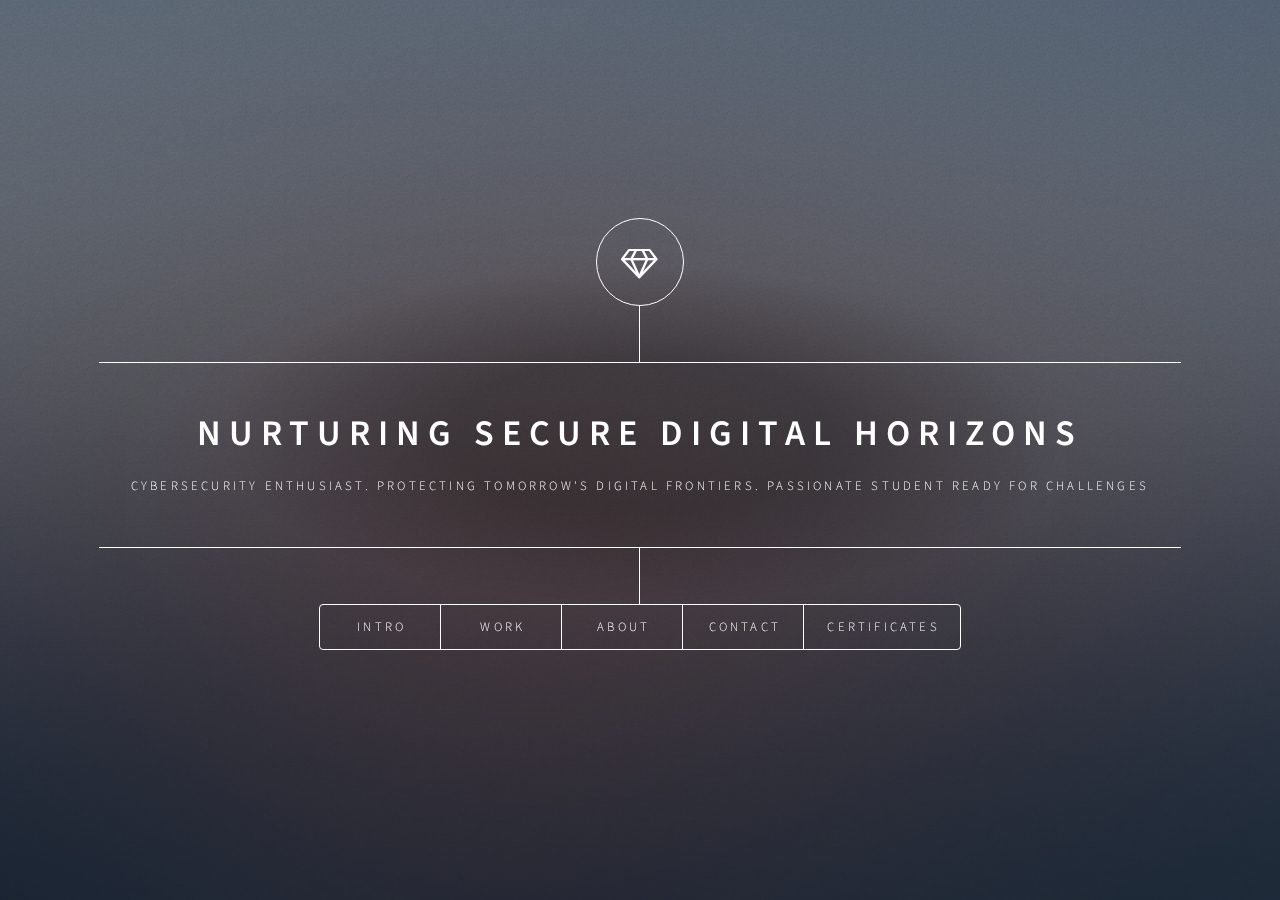
<file: Index.html>
<!DOCTYPE HTML>
<html>
<head>
    <title>Portfolio</title>
    <meta charset="utf-8" />
    <meta name="viewport" content="width=device-width, initial-scale=1, user-scalable=no" />
    <link rel="stylesheet" href="assets/css/main.css" />
    <noscript><link rel="stylesheet" href="assets/css/noscript.css" /></noscript>
    <style>
        /* Additional styles can be added here */
    </style>
</head>
<body class="is-preload">

<!-- Wrapper -->
<div id="wrapper">

    <!-- Header -->
    <header id="header">
        <div class="logo">
            <span class="icon fa-diamond"></span>
        </div>
        <div class="content">
            <div class="inner">
                <h1>Nurturing Secure Digital Horizons</h1>
                <p>Cybersecurity Enthusiast. Protecting Tomorrow's Digital Frontiers. Passionate Student Ready for Challenges</p>
            </div>
        </div>
        <nav>
            <ul>
                <li><a href="#intro">Intro</a></li>
                <li><a href="#work">Work</a></li>
                <li><a href="#about">About</a></li>
                <li><a href="#contact">Contact</a></li>
                <li><a href="#certificates">Certificates</a></li>
            </ul>
        </nav>
    </header>

    <!-- Main -->
    <div id="main">

        <!-- Intro -->
        <article id="intro">
            <h2 class="major">Intro</h2>
            <span class="image main"><img src="images/pic01.jpg" alt="" /></span>
            <p>Welcome to My Portfolio! Hello there! I'm Abubakar Usman, a dedicated Computer Science and Engineering student with a specialization in Cybersecurity, currently honing my skills at SRM University. Technology isn't just my field of study; it's my passion. With a fervor for all things tech, I embark on a journey where innovation meets security. <a href="#work">awesome work</a>.</p>
            <p>Ever since I laid my hands on my first computer, I've been captivated by the endless opportunities technology offers. It's not just about codes and circuits; it's about transforming ideas into reality, shaping the future, and solving real-world problems. My passion drives me to explore the depths of programming, the intricacies of networks, and the challenges of cybersecurity.</p>
        </article>

        <!-- Work -->
        <article id="work">
            <h2 class="major">Work</h2>
            <span class="image main"><img src="images/pic02.jpg" alt="" /></span>
            <p>I am a dedicated Computer Science and Engineering student specializing in Cybersecurity at SRM University, with a profound passion for technology and a keen interest in ensuring digital security. While I may not have professional experience yet, my enthusiasm for the field is boundless. I am actively seeking opportunities to apply my knowledge and skills, aiming to contribute meaningfully to cybersecurity projects. Eager to learn, grow, and innovate, I am open for collaboration and ready to embark on the journey of practical experience in the realm of cybersecurity.</p>
        </article>

        <!-- About -->
        <article id="about">
            <h2 class="major">About</h2>
            <span class="image main"><img src="images/pic03.jpg" alt="" /></span>
            <p>I am a curious mind and a relentless problem solver. My fascination with the intricate world of cybersecurity led me to specialize in this dynamic field. As a student, I am deeply engaged in exploring the ever-evolving landscape of digital security, always seeking to push the boundaries of what's possible.</p>
        </article>

        <!-- Contact -->
        <article id="contact">
            <h2 class="major">Contact</h2>
            <form method="post" action="#">
                <div class="fields">
                    <div class="field half">
                        <label for="name">Name</label>
                        <input type="text" name="name" id="name" />
                    </div>
                    <div class="field half">
                        <label for="email">Email</label>
                        <input type="text" name="email" id="email" />
                    </div>
                    <div class="field">
                        <label for="message">Message</label>
                        <textarea name="message" id="message" rows="4"></textarea>
                    </div>
                </div>
                <ul class="actions">
                    <li><input type="submit" value="Send Message" class="primary" /></li>
                    <li><input type="reset" value="Reset" /></li>
                </ul>
            </form>
            <ul class="icons">
                <li><a href="https://x.com/fckbwn?t=lNzFcRyMXciFDcBb08d1RA&s=09" class="icon fa-twitter"><span class="label">Twitter</span></a></li>
                <li><a href="https://www.facebook.com/profile.php?id=100041119183439" class="icon fa-facebook"><span class="label">Facebook</span></a></li>
                <li><a href="https://instagram.com/_bakeery?igshid=OGY3MTU3OGY1Mw==" class="icon fa-instagram"><span class="label">Instagram</span></a></li>
                <li><a href="https://github.com/ethic-bakeery" class="icon fa-github"><span class="label">GitHub</span></a></li>
            </ul>
        </article>

        <!-- Certificates -->
        <article id="certificates" class="certificate">
            <h2 class="major">Certificates</h2>
            <h2 class="major">My Certificates</h2>
            <!-- Certificate: Junior Penetration Tester -->
            <span class="image main"><img src="images/jr-pentester.png" alt="Junior Penetration Tester Certificate" /></span>
            <p>Welcome to my Junior Penetration Tester Certificate! This certification represents my expertise in penetration testing techniques and methodologies. I acquired this certificate from TryHackMe, showcasing my practical skills in identifying and fixing security vulnerabilities in various systems.</p>

            <!-- Certificate: Red Teaming -->
            <span class="image main"><img src="images/red-team.png" alt="Red Teaming Certificate" /></span>
            <p>Presenting my Red Teaming Certificate! This certification signifies my advanced knowledge in offensive security techniques, including ethical hacking, network exploitation, and social engineering. Achieved through rigorous training on TryHackMe, this certification demonstrates my ability to simulate real-world cyber attacks for improving security defenses.</p>

            <!-- Certificate: CompTIA Security+ -->
            <span class="image main"><img src="images/camptia.png" alt="CompTIA Security+ Certificate" /></span>
            <p>Introducing my CompTIA Security+ Certificate! This globally recognized certification validates my knowledge in cybersecurity essentials, network security, and risk management. By earning this certification, I demonstrate my expertise in securing networks, systems, and applications, ensuring a strong foundation in the field of cybersecurity.</p>

            <!-- Certificate: Fundamentals of Web Security -->
            <span class="image main"><img src="images/web.png" alt="Fundamentals of Web Security Certificate" /></span>
            <p>Behold my Fundamentals of Web Security Certificate! This certification showcases my understanding of web application security principles and best practices. Acquired through comprehensive training, it demonstrates my ability to identify and mitigate vulnerabilities in web applications, ensuring a secure online environment for users and businesses.</p>

            <!-- Certificate: Pre Security -->
            <span class="image main"><img src="images/pre-security.png" alt="Pre Security Certificate" /></span>
            <p>My Pre Security Certificate! This certification reflects my foundational knowledge in security fundamentals. It serves as the basis for my advanced certifications and expertise in the cybersecurity domain.</p>

            <!-- Certificate: Introduction to Cyber Security -->
            <span class="image main"><img src="images/intro.png" alt="Introduction to Cyber Security Certificate" /></span>
            <p>Here's my Introduction to Cyber Security Certificate! This certification marks my entry into the fascinating world of cybersecurity. It covers essential concepts and practices, laying the groundwork for my cybersecurity journey.</p>
        </article>
    </div>

    <!-- Footer -->
    <footer id="footer">
        <!-- Footer content -->
    </footer>

</div>

<!-- BG -->
<div id="bg"></div>

<!-- Scripts -->
<script src="assets/js/jquery.min.js"></script>
<script src="assets/js/browser.min.js"></script>
<script src="assets/js/breakpoints.min.js"></script>
<script src="assets/js/util.js"></script>
<script src="assets/js/main.js"></script>

</body>
</html>
</file>
<file: assets/css/noscript.css>
/*
	Dimension by HTML5 UP
	html5up.net | @ajlkn
	Free for personal and commercial use under the CCA 3.0 license (html5up.net/license)
*/

/* BG */

	body.is-preload #bg:before {
		background-color: transparent;
	}

/* Header */

	body.is-preload #header {
		-moz-filter: none;
		-webkit-filter: none;
		-ms-filter: none;
		filter: none;
	}

		body.is-preload #header > * {
			opacity: 1;
		}

		body.is-preload #header .content .inner {
			max-height: none;
			padding: 3rem 2rem;
			opacity: 1;
		}

/* Main */

	#main article {
		opacity: 1;
		margin: 4rem 0 0 0;
	}
</file>
<file: assets/css/main.css>
@import url(font-awesome.min.css);
@import url("https://fonts.googleapis.com/css?family=Source+Sans+Pro:300italic,600italic,300,600");

/*
	Dimension by HTML5 UP
	html5up.net | @ajlkn
	Free for personal and commercial use under the CCA 3.0 license (html5up.net/license)
*/

html, body, div, span, applet, object,
iframe, h1, h2, h3, h4, h5, h6, p, blockquote,
pre, a, abbr, acronym, address, big, cite,
code, del, dfn, em, img, ins, kbd, q, s, samp,
small, strike, strong, sub, sup, tt, var, b,
u, i, center, dl, dt, dd, ol, ul, li, fieldset,
form, label, legend, table, caption, tbody,
tfoot, thead, tr, th, td, article, aside,
canvas, details, embed, figure, figcaption,
footer, header, hgroup, menu, nav, output, ruby,
section, summary, time, mark, audio, video {
	margin: 0;
	padding: 0;
	border: 0;
	font-size: 100%;
	font: inherit;
	vertical-align: baseline;}

article, aside, details, figcaption, figure,
footer, header, hgroup, menu, nav, section {
	display: block;}

body {
	line-height: 1;
}

ol, ul {
	list-style: none;
}

blockquote, q {
	quotes: none;
}

	blockquote:before, blockquote:after, q:before, q:after {
		content: '';
		content: none;
	}

table {
	border-collapse: collapse;
	border-spacing: 0;
}

body {
	-webkit-text-size-adjust: none;
}

mark {
	background-color: transparent;
	color: inherit;
}

input::-moz-focus-inner {
	border: 0;
	padding: 0;
}

input, select, textarea {
	-moz-appearance: none;
	-webkit-appearance: none;
	-ms-appearance: none;
	appearance: none;
}

/* Basic */

	@-ms-viewport {
		width: device-width;
	}

	@media screen and (max-width: 480px) {

		html, body {
			min-width: 320px;
		}

	}

	html {
		box-sizing: border-box;
	}

	*, *:before, *:after {
		box-sizing: inherit;
	}

	body {
		background: #1b1f22;
	}

		body.is-preload *, body.is-preload *:before, body.is-preload *:after {
			-moz-animation: none !important;
			-webkit-animation: none !important;
			-ms-animation: none !important;
			animation: none !important;
			-moz-transition: none !important;
			-webkit-transition: none !important;
			-ms-transition: none !important;
			transition: none !important;
		}

/* Type */

	html {
		font-size: 16pt;
	}

		@media screen and (max-width: 1680px) {

			html {
				font-size: 12pt;
			}

		}

		@media screen and (max-width: 736px) {

			html {
				font-size: 11pt;
			}

		}

		@media screen and (max-width: 360px) {

			html {
				font-size: 10pt;
			}

		}

	body, input, select, textarea {
		color: #ffffff;
		font-family: "Source Sans Pro", sans-serif;
		font-weight: 300;
		font-size: 1rem;
		line-height: 1.65;
	}

	a {
		-moz-transition: color 0.2s ease-in-out, background-color 0.2s ease-in-out, border-bottom-color 0.2s ease-in-out;
		-webkit-transition: color 0.2s ease-in-out, background-color 0.2s ease-in-out, border-bottom-color 0.2s ease-in-out;
		-ms-transition: color 0.2s ease-in-out, background-color 0.2s ease-in-out, border-bottom-color 0.2s ease-in-out;
		transition: color 0.2s ease-in-out, background-color 0.2s ease-in-out, border-bottom-color 0.2s ease-in-out;
		border-bottom: dotted 1px rgba(255, 255, 255, 0.5);
		text-decoration: none;
		color: inherit;
	}

		a:hover {
			border-bottom-color: transparent;
		}

	strong, b {
		color: #ffffff;
		font-weight: 600;
	}

	em, i {
		font-style: italic;
	}

	p {
		margin: 0 0 2rem 0;
	}

	h1, h2, h3, h4, h5, h6 {
		color: #ffffff;
		font-weight: 600;
		line-height: 1.5;
		margin: 0 0 1rem 0;
		text-transform: uppercase;
		letter-spacing: 0.2rem;
	}

		h1 a, h2 a, h3 a, h4 a, h5 a, h6 a {
			color: inherit;
			text-decoration: none;
		}

		h1.major, h2.major, h3.major, h4.major, h5.major, h6.major {
			border-bottom: solid 1px #ffffff;
			width: -moz-max-content;
			width: -webkit-max-content;
			width: -ms-max-content;
			width: max-content;
			padding-bottom: 0.5rem;
			margin: 0 0 2rem 0;
		}

	h1 {
		font-size: 2.25rem;
		line-height: 1.3;
		letter-spacing: 0.5rem;
	}

	h2 {
		font-size: 1.5rem;
		line-height: 1.4;
		letter-spacing: 0.5rem;
	}

	h3 {
		font-size: 1rem;
	}

	h4 {
		font-size: 0.8rem;
	}

	h5 {
		font-size: 0.7rem;
	}

	h6 {
		font-size: 0.6rem;
	}

	@media screen and (max-width: 736px) {

		h1 {
			font-size: 1.75rem;
			line-height: 1.4;
		}

		h2 {
			font-size: 1.25em;
			line-height: 1.5;
		}

	}

	sub {
		font-size: 0.8rem;
		position: relative;
		top: 0.5rem;
	}

	sup {
		font-size: 0.8rem;
		position: relative;
		top: -0.5rem;
	}

	blockquote {
		border-left: solid 4px #ffffff;
		font-style: italic;
		margin: 0 0 2rem 0;
		padding: 0.5rem 0 0.5rem 2rem;
	}

	code {
		background: rgba(255, 255, 255, 0.075);
		border-radius: 4px;
		font-family: "Courier New", monospace;
		font-size: 0.9rem;
		margin: 0 0.25rem;
		padding: 0.25rem 0.65rem;
	}

	pre {
		-webkit-overflow-scrolling: touch;
		font-family: "Courier New", monospace;
		font-size: 0.9rem;
		margin: 0 0 2rem 0;
	}

		pre code {
			display: block;
			line-height: 1.75;
			padding: 1rem 1.5rem;
			overflow-x: auto;
		}

	hr {
		border: 0;
		border-bottom: solid 1px #ffffff;
		margin: 2.75rem 0;
	}

	.align-left {
		text-align: left;
	}

	.align-center {
		text-align: center;
	}

	.align-right {
		text-align: right;
	}

/* Form */

	form {
		margin: 0 0 2rem 0;
	}

		form > :last-child {
			margin-bottom: 0;
		}

		form > .fields {
			display: -moz-flex;
			display: -webkit-flex;
			display: -ms-flex;
			display: flex;
			-moz-flex-wrap: wrap;
			-webkit-flex-wrap: wrap;
			-ms-flex-wrap: wrap;
			flex-wrap: wrap;
			width: calc(100% + 3rem);
			margin: -1.5rem 0 2rem -1.5rem;
		}

			form > .fields > .field {
				-moz-flex-grow: 0;
				-webkit-flex-grow: 0;
				-ms-flex-grow: 0;
				flex-grow: 0;
				-moz-flex-shrink: 0;
				-webkit-flex-shrink: 0;
				-ms-flex-shrink: 0;
				flex-shrink: 0;
				padding: 1.5rem 0 0 1.5rem;
				width: calc(100% - 1.5rem);
			}

				form > .fields > .field.half {
					width: calc(50% - 0.75rem);
				}

				form > .fields > .field.third {
					width: calc(100%/3 - 0.5rem);
				}

				form > .fields > .field.quarter {
					width: calc(25% - 0.375rem);
				}

		@media screen and (max-width: 480px) {

			form > .fields {
				width: calc(100% + 3rem);
				margin: -1.5rem 0 2rem -1.5rem;
			}

				form > .fields > .field {
					padding: 1.5rem 0 0 1.5rem;
					width: calc(100% - 1.5rem);
				}

					form > .fields > .field.half {
						width: calc(100% - 1.5rem);
					}

					form > .fields > .field.third {
						width: calc(100% - 1.5rem);
					}

					form > .fields > .field.quarter {
						width: calc(100% - 1.5rem);
					}

		}

	label {
		color: #ffffff;
		display: block;
		font-size: 0.8rem;
		font-weight: 300;
		letter-spacing: 0.2rem;
		line-height: 1.5;
		margin: 0 0 1rem 0;
		text-transform: uppercase;
	}

	input[type="text"],
	input[type="password"],
	input[type="email"],
	input[type="tel"],
	select,
	textarea {
		-moz-appearance: none;
		-webkit-appearance: none;
		-ms-appearance: none;
		appearance: none;
		-moz-transition: border-color 0.2s ease-in-out, box-shadow 0.2s ease-in-out, background-color 0.2s ease-in-out;
		-webkit-transition: border-color 0.2s ease-in-out, box-shadow 0.2s ease-in-out, background-color 0.2s ease-in-out;
		-ms-transition: border-color 0.2s ease-in-out, box-shadow 0.2s ease-in-out, background-color 0.2s ease-in-out;
		transition: border-color 0.2s ease-in-out, box-shadow 0.2s ease-in-out, background-color 0.2s ease-in-out;
		background-color: transparent;
		border-radius: 4px;
		border: solid 1px #ffffff;
		color: inherit;
		display: block;
		outline: 0;
		padding: 0 1rem;
		text-decoration: none;
		width: 100%;
	}

		input[type="text"]:invalid,
		input[type="password"]:invalid,
		input[type="email"]:invalid,
		input[type="tel"]:invalid,
		select:invalid,
		textarea:invalid {
			box-shadow: none;
		}

		input[type="text"]:focus,
		input[type="password"]:focus,
		input[type="email"]:focus,
		input[type="tel"]:focus,
		select:focus,
		textarea:focus {
			background: rgba(255, 255, 255, 0.075);
			border-color: #ffffff;
			box-shadow: 0 0 0 1px #ffffff;
		}

	select {
		background-image: url("data:image/svg+xml;charset=utf8,%3Csvg xmlns='http://www.w3.org/2000/svg' width='40' height='40' preserveAspectRatio='none' viewBox='0 0 40 40'%3E%3Cpath d='M9.4,12.3l10.4,10.4l10.4-10.4c0.2-0.2,0.5-0.4,0.9-0.4c0.3,0,0.6,0.1,0.9,0.4l3.3,3.3c0.2,0.2,0.4,0.5,0.4,0.9 c0,0.4-0.1,0.6-0.4,0.9L20.7,31.9c-0.2,0.2-0.5,0.4-0.9,0.4c-0.3,0-0.6-0.1-0.9-0.4L4.3,17.3c-0.2-0.2-0.4-0.5-0.4-0.9 c0-0.4,0.1-0.6,0.4-0.9l3.3-3.3c0.2-0.2,0.5-0.4,0.9-0.4S9.1,12.1,9.4,12.3z' fill='%23ffffff' /%3E%3C/svg%3E");
		background-size: 1.25rem;
		background-repeat: no-repeat;
		background-position: calc(100% - 1rem) center;
		height: 2.75rem;
		padding-right: 2.75rem;
		text-overflow: ellipsis;
	}

		select option {
			color: #ffffff;
			background: #1b1f22;
		}

		select:focus::-ms-value {
			background-color: transparent;
		}

		select::-ms-expand {
			display: none;
		}

	input[type="text"],
	input[type="password"],
	input[type="email"],
	select {
		height: 2.75rem;
	}

	textarea {
		padding: 0.75rem 1rem;
	}

	input[type="checkbox"],
	input[type="radio"] {
		-moz-appearance: none;
		-webkit-appearance: none;
		-ms-appearance: none;
		appearance: none;
		display: block;
		float: left;
		margin-right: -2rem;
		opacity: 0;
		width: 1rem;
		z-index: -1;
	}

		input[type="checkbox"] + label,
		input[type="radio"] + label {
			text-decoration: none;
			-moz-user-select: none;
			-webkit-user-select: none;
			-ms-user-select: none;
			user-select: none;
			color: #ffffff;
			cursor: pointer;
			display: inline-block;
			font-size: 0.8rem;
			font-weight: 300;
			margin: 0 0 0.5rem 0;
			padding-left: 2.65rem;
			padding-right: 0.75rem;
			position: relative;
		}

			input[type="checkbox"] + label:before,
			input[type="radio"] + label:before {
				-moz-osx-font-smoothing: grayscale;
				-webkit-font-smoothing: antialiased;
				font-family: FontAwesome;
				font-style: normal;
				font-weight: normal;
				text-transform: none !important;
			}

			input[type="checkbox"] + label:before,
			input[type="radio"] + label:before {
				-moz-transition: border-color 0.2s ease-in-out, box-shadow 0.2s ease-in-out, background-color 0.2s ease-in-out;
				-webkit-transition: border-color 0.2s ease-in-out, box-shadow 0.2s ease-in-out, background-color 0.2s ease-in-out;
				-ms-transition: border-color 0.2s ease-in-out, box-shadow 0.2s ease-in-out, background-color 0.2s ease-in-out;
				transition: border-color 0.2s ease-in-out, box-shadow 0.2s ease-in-out, background-color 0.2s ease-in-out;
				border-radius: 4px;
				border: solid 1px #ffffff;
				content: '';
				display: inline-block;
				height: 1.65rem;
				left: 0;
				line-height: calc(1.58125rem + 0em);
				position: absolute;
				text-align: center;
				top: -0.125rem;
				width: 1.65rem;
			}

		input[type="checkbox"]:checked + label:before,
		input[type="radio"]:checked + label:before {
			background: #ffffff !important;
			border-color: #ffffff !important;
			color: #1b1f22;
			content: '\f00c';
		}

		input[type="checkbox"]:focus + label:before,
		input[type="radio"]:focus + label:before {
			background: rgba(255, 255, 255, 0.075);
			border-color: #ffffff;
			box-shadow: 0 0 0 1px #ffffff;
		}

	input[type="checkbox"] + label:before {
		border-radius: 4px;
	}

	input[type="radio"] + label:before {
		border-radius: 100%;
	}

	::-webkit-input-placeholder {
		color: rgba(255, 255, 255, 0.5) !important;
		opacity: 1.0;
	}

	:-moz-placeholder {
		color: rgba(255, 255, 255, 0.5) !important;
		opacity: 1.0;
	}

	::-moz-placeholder {
		color: rgba(255, 255, 255, 0.5) !important;
		opacity: 1.0;
	}

	:-ms-input-placeholder {
		color: rgba(255, 255, 255, 0.5) !important;
		opacity: 1.0;
	}

	.formerize-placeholder {
		color: rgba(255, 255, 255, 0.5) !important;
		opacity: 1.0;
	}

/* Box */

	.box {
		border-radius: 4px;
		border: solid 1px #ffffff;
		margin-bottom: 2rem;
		padding: 1.5em;
	}

		.box > :last-child,
		.box > :last-child > :last-child,
		.box > :last-child > :last-child > :last-child {
			margin-bottom: 0;
		}

		.box.alt {
			border: 0;
			border-radius: 0;
			padding: 0;
		}

/* Icon */

	.icon {
		text-decoration: none;
		border-bottom: none;
		position: relative;
	}

		.icon:before {
			-moz-osx-font-smoothing: grayscale;
			-webkit-font-smoothing: antialiased;
			font-family: FontAwesome;
			font-style: normal;
			font-weight: normal;
			text-transform: none !important;
		}

		.icon > .label {
			display: none;
		}

/* Image */

	.image {
		border-radius: 4px;
		border: 0;
		display: inline-block;
		position: relative;
	}

		.image:before {
			pointer-events: none;
			background-image: url("../../images/overlay.png");
			background-color: rgba(19, 21, 25, 0.5);
			border-radius: 4px;
			content: '';
			display: block;
			height: 100%;
			left: 0;
			opacity: 0.5;
			position: absolute;
			top: 0;
			width: 100%;
		}

		.image img {
			border-radius: 4px;
			display: block;
		}

		.image.left, .image.right {
			max-width: 40%;
		}

			.image.left img, .image.right img {
				width: 100%;
			}

		.image.left {
			float: left;
			padding: 0 1.5em 1em 0;
			top: 0.25em;
		}

		.image.right {
			float: right;
			padding: 0 0 1em 1.5em;
			top: 0.25em;
		}

		.image.fit {
			display: block;
			margin: 0 0 2rem 0;
			width: 100%;
		}

			.image.fit img {
				width: 100%;
			}

		.image.main {
			display: block;
			margin: 2.5rem 0;
			width: 100%;
		}

			.image.main img {
				width: 100%;
			}

		@media screen and (max-width: 736px) {

			.image.main {
				margin: 2rem 0;
			}

		}

		@media screen and (max-width: 480px) {

			.image.main {
				margin: 1.5rem 0;
			}

		}

/* List */

	ol {
		list-style: decimal;
		margin: 0 0 2rem 0;
		padding-left: 1.25em;
	}

		ol li {
			padding-left: 0.25em;
		}

	ul {
		list-style: disc;
		margin: 0 0 2rem 0;
		padding-left: 1em;
	}

		ul li {
			padding-left: 0.5em;
		}

		ul.alt {
			list-style: none;
			padding-left: 0;
		}

			ul.alt li {
				border-top: solid 1px #ffffff;
				padding: 0.5em 0;
			}

				ul.alt li:first-child {
					border-top: 0;
					padding-top: 0;
				}

	dl {
		margin: 0 0 2rem 0;
	}

		dl dt {
			display: block;
			font-weight: 600;
			margin: 0 0 1rem 0;
		}

		dl dd {
			margin-left: 2rem;
		}

/* Actions */

	ul.actions {
		display: -moz-flex;
		display: -webkit-flex;
		display: -ms-flex;
		display: flex;
		cursor: default;
		list-style: none;
		margin-left: -1rem;
		padding-left: 0;
	}

		ul.actions li {
			padding: 0 0 0 1rem;
			vertical-align: middle;
		}

		ul.actions.special {
			-moz-justify-content: center;
			-webkit-justify-content: center;
			-ms-justify-content: center;
			justify-content: center;
			width: 100%;
			margin-left: 0;
		}

			ul.actions.special li:first-child {
				padding-left: 0;
			}

		ul.actions.stacked {
			-moz-flex-direction: column;
			-webkit-flex-direction: column;
			-ms-flex-direction: column;
			flex-direction: column;
			margin-left: 0;
		}

			ul.actions.stacked li {
				padding: 1.3rem 0 0 0;
			}

				ul.actions.stacked li:first-child {
					padding-top: 0;
				}

		ul.actions.fit {
			width: calc(100% + 1rem);
		}

			ul.actions.fit li {
				-moz-flex-grow: 1;
				-webkit-flex-grow: 1;
				-ms-flex-grow: 1;
				flex-grow: 1;
				-moz-flex-shrink: 1;
				-webkit-flex-shrink: 1;
				-ms-flex-shrink: 1;
				flex-shrink: 1;
				width: 100%;
			}

				ul.actions.fit li > * {
					width: 100%;
				}

			ul.actions.fit.stacked {
				width: 100%;
			}

		@media screen and (max-width: 480px) {

			ul.actions:not(.fixed) {
				-moz-flex-direction: column;
				-webkit-flex-direction: column;
				-ms-flex-direction: column;
				flex-direction: column;
				margin-left: 0;
				width: 100% !important;
			}

				ul.actions:not(.fixed) li {
					-moz-flex-grow: 1;
					-webkit-flex-grow: 1;
					-ms-flex-grow: 1;
					flex-grow: 1;
					-moz-flex-shrink: 1;
					-webkit-flex-shrink: 1;
					-ms-flex-shrink: 1;
					flex-shrink: 1;
					padding: 1rem 0 0 0;
					text-align: center;
					width: 100%;
				}

					ul.actions:not(.fixed) li > * {
						width: 100%;
					}

					ul.actions:not(.fixed) li:first-child {
						padding-top: 0;
					}

					ul.actions:not(.fixed) li input[type="submit"],
					ul.actions:not(.fixed) li input[type="reset"],
					ul.actions:not(.fixed) li input[type="button"],
					ul.actions:not(.fixed) li button,
					ul.actions:not(.fixed) li .button {
						width: 100%;
					}

						ul.actions:not(.fixed) li input[type="submit"].icon:before,
						ul.actions:not(.fixed) li input[type="reset"].icon:before,
						ul.actions:not(.fixed) li input[type="button"].icon:before,
						ul.actions:not(.fixed) li button.icon:before,
						ul.actions:not(.fixed) li .button.icon:before {
							margin-left: -0.5em;
						}

		}

/* Icons */

	ul.icons {
		cursor: default;
		list-style: none;
		padding-left: 0;
	}

		ul.icons li {
			display: inline-block;
			padding: 0 0.75em 0 0;
		}

			ul.icons li:last-child {
				padding-right: 0;
			}

			ul.icons li a {
				border-radius: 100%;
				box-shadow: inset 0 0 0 1px #ffffff;
				display: inline-block;
				height: 2.25rem;
				line-height: 2.25rem;
				text-align: center;
				width: 2.25rem;
			}

				ul.icons li a:hover {
					background-color: rgba(255, 255, 255, 0.075);
				}

				ul.icons li a:active {
					background-color: rgba(255, 255, 255, 0.175);
				}

/* Table */

	.table-wrapper {
		-webkit-overflow-scrolling: touch;
		overflow-x: auto;
	}

	table {
		margin: 0 0 2rem 0;
		width: 100%;
	}

		table tbody tr {
			border: solid 1px #ffffff;
			border-left: 0;
			border-right: 0;
		}

			table tbody tr:nth-child(2n + 1) {
				background-color: rgba(255, 255, 255, 0.075);
			}

		table td {
			padding: 0.75em 0.75em;
		}

		table th {
			color: #ffffff;
			font-size: 0.9em;
			font-weight: 600;
			padding: 0 0.75em 0.75em 0.75em;
			text-align: left;
		}

		table thead {
			border-bottom: solid 2px #ffffff;
		}

		table tfoot {
			border-top: solid 2px #ffffff;
		}

		table.alt {
			border-collapse: separate;
		}

			table.alt tbody tr td {
				border: solid 1px #ffffff;
				border-left-width: 0;
				border-top-width: 0;
			}

				table.alt tbody tr td:first-child {
					border-left-width: 1px;
				}

			table.alt tbody tr:first-child td {
				border-top-width: 1px;
			}

			table.alt thead {
				border-bottom: 0;
			}

			table.alt tfoot {
				border-top: 0;
			}

/* Button */

	input[type="submit"],
	input[type="reset"],
	input[type="button"],
	button,
	.button {
		-moz-appearance: none;
		-webkit-appearance: none;
		-ms-appearance: none;
		appearance: none;
		-moz-transition: background-color 0.2s ease-in-out, color 0.2s ease-in-out;
		-webkit-transition: background-color 0.2s ease-in-out, color 0.2s ease-in-out;
		-ms-transition: background-color 0.2s ease-in-out, color 0.2s ease-in-out;
		transition: background-color 0.2s ease-in-out, color 0.2s ease-in-out;
		background-color: transparent;
		border-radius: 4px;
		border: 0;
		box-shadow: inset 0 0 0 1px #ffffff;
		color: #ffffff !important;
		cursor: pointer;
		display: inline-block;
		font-size: 0.8rem;
		font-weight: 300;
		height: 2.75rem;
		letter-spacing: 0.2rem;
		line-height: 2.75rem;
		outline: 0;
		padding: 0 1.25rem 0 1.35rem;
		text-align: center;
		text-decoration: none;
		text-transform: uppercase;
		white-space: nowrap;
	}

		input[type="submit"]:hover,
		input[type="reset"]:hover,
		input[type="button"]:hover,
		button:hover,
		.button:hover {
			background-color: rgba(255, 255, 255, 0.075);
		}

		input[type="submit"]:active,
		input[type="reset"]:active,
		input[type="button"]:active,
		button:active,
		.button:active {
			background-color: rgba(255, 255, 255, 0.175);
		}

		input[type="submit"].icon:before,
		input[type="reset"].icon:before,
		input[type="button"].icon:before,
		button.icon:before,
		.button.icon:before {
			margin-right: 0.5em;
		}

		input[type="submit"].fit,
		input[type="reset"].fit,
		input[type="button"].fit,
		button.fit,
		.button.fit {
			width: 100%;
		}

		input[type="submit"].small,
		input[type="reset"].small,
		input[type="button"].small,
		button.small,
		.button.small {
			font-size: 0.6rem;
			height: 2.0625rem;
			line-height: 2.0625rem;
		}

		input[type="submit"].primary,
		input[type="reset"].primary,
		input[type="button"].primary,
		button.primary,
		.button.primary {
			background-color: #ffffff;
			color: #1b1f22 !important;
			font-weight: 600;
		}

		input[type="submit"].disabled, input[type="submit"]:disabled,
		input[type="reset"].disabled,
		input[type="reset"]:disabled,
		input[type="button"].disabled,
		input[type="button"]:disabled,
		button.disabled,
		button:disabled,
		.button.disabled,
		.button:disabled {
			pointer-events: none;
			cursor: default;
			opacity: 0.25;
		}

	input[type="submit"],
	input[type="reset"],
	input[type="button"],
	button {
		line-height: calc(2.75rem - 2px);
	}

/* BG */

	#bg {
		-moz-transform: scale(1.0);
		-webkit-transform: scale(1.0);
		-ms-transform: scale(1.0);
		transform: scale(1.0);
		-webkit-backface-visibility: hidden;
		position: fixed;
		top: 0;
		left: 0;
		width: 100%;
		height: 100vh;
		z-index: 1;
	}

		#bg:before, #bg:after {
			content: '';
			display: block;
			position: absolute;
			top: 0;
			left: 0;
			width: 100%;
			height: 100%;
		}

		#bg:before {
			-moz-transition: background-color 2.5s ease-in-out;
			-webkit-transition: background-color 2.5s ease-in-out;
			-ms-transition: background-color 2.5s ease-in-out;
			transition: background-color 2.5s ease-in-out;
			-moz-transition-delay: 0.75s;
			-webkit-transition-delay: 0.75s;
			-ms-transition-delay: 0.75s;
			transition-delay: 0.75s;
			background-image: linear-gradient(to top, rgba(19, 21, 25, 0.5), rgba(19, 21, 25, 0.5)), url("../../images/overlay.png");
			background-size: auto, 256px 256px;
			background-position: center, center;
			background-repeat: no-repeat, repeat;
			z-index: 2;
		}

		#bg:after {
			-moz-transform: scale(1.125);
			-webkit-transform: scale(1.125);
			-ms-transform: scale(1.125);
			transform: scale(1.125);
			-moz-transition: -moz-transform 0.325s ease-in-out, -moz-filter 0.325s ease-in-out;
			-webkit-transition: -webkit-transform 0.325s ease-in-out, -webkit-filter 0.325s ease-in-out;
			-ms-transition: -ms-transform 0.325s ease-in-out, -ms-filter 0.325s ease-in-out;
			transition: transform 0.325s ease-in-out, filter 0.325s ease-in-out;
			background-image: url("../../images/bg.jpg");
			background-position: center;
			background-size: cover;
			background-repeat: no-repeat;
			z-index: 1;
		}

		body.is-article-visible #bg:after {
			-moz-transform: scale(1.0825);
			-webkit-transform: scale(1.0825);
			-ms-transform: scale(1.0825);
			transform: scale(1.0825);
			-moz-filter: blur(0.2rem);
			-webkit-filter: blur(0.2rem);
			-ms-filter: blur(0.2rem);
			filter: blur(0.2rem);
		}

		body.is-preload #bg:before {
			background-color: #000000;
		}

/* Wrapper */

	#wrapper {
		display: -moz-flex;
		display: -webkit-flex;
		display: -ms-flex;
		display: flex;
		-moz-flex-direction: column;
		-webkit-flex-direction: column;
		-ms-flex-direction: column;
		flex-direction: column;
		-moz-align-items: center;
		-webkit-align-items: center;
		-ms-align-items: center;
		align-items: center;
		-moz-justify-content: space-between;
		-webkit-justify-content: space-between;
		-ms-justify-content: space-between;
		justify-content: space-between;
		position: relative;
		min-height: 100vh;
		width: 100%;
		padding: 4rem 2rem;
		z-index: 3;
	}

		#wrapper:before {
			content: '';
			display: block;
		}

		@media screen and (max-width: 1680px) {

			#wrapper {
				padding: 3rem 2rem;
			}

		}

		@media screen and (max-width: 736px) {

			#wrapper {
				padding: 2rem 1rem;
			}

		}

		@media screen and (max-width: 480px) {

			#wrapper {
				padding: 1rem;
			}

		}

/* Header */

	#header {
		display: -moz-flex;
		display: -webkit-flex;
		display: -ms-flex;
		display: flex;
		-moz-flex-direction: column;
		-webkit-flex-direction: column;
		-ms-flex-direction: column;
		flex-direction: column;
		-moz-align-items: center;
		-webkit-align-items: center;
		-ms-align-items: center;
		align-items: center;
		-moz-transition: -moz-transform 0.325s ease-in-out, -moz-filter 0.325s ease-in-out, opacity 0.325s ease-in-out;
		-webkit-transition: -webkit-transform 0.325s ease-in-out, -webkit-filter 0.325s ease-in-out, opacity 0.325s ease-in-out;
		-ms-transition: -ms-transform 0.325s ease-in-out, -ms-filter 0.325s ease-in-out, opacity 0.325s ease-in-out;
		transition: transform 0.325s ease-in-out, filter 0.325s ease-in-out, opacity 0.325s ease-in-out;
		background-image: -moz-radial-gradient(rgba(0, 0, 0, 0.25) 25%, rgba(0, 0, 0, 0) 55%);
		background-image: -webkit-radial-gradient(rgba(0, 0, 0, 0.25) 25%, rgba(0, 0, 0, 0) 55%);
		background-image: -ms-radial-gradient(rgba(0, 0, 0, 0.25) 25%, rgba(0, 0, 0, 0) 55%);
		background-image: radial-gradient(rgba(0, 0, 0, 0.25) 25%, rgba(0, 0, 0, 0) 55%);
		max-width: 100%;
		text-align: center;
	}

		#header > * {
			-moz-transition: opacity 0.325s ease-in-out;
			-webkit-transition: opacity 0.325s ease-in-out;
			-ms-transition: opacity 0.325s ease-in-out;
			transition: opacity 0.325s ease-in-out;
			position: relative;
			margin-top: 3.5rem;
		}

			#header > *:before {
				content: '';
				display: block;
				position: absolute;
				top: calc(-3.5rem - 1px);
				left: calc(50% - 1px);
				width: 1px;
				height: calc(3.5rem + 1px);
				background: #ffffff;
			}

		#header > :first-child {
			margin-top: 0;
		}

			#header > :first-child:before {
				display: none;
			}

		#header .logo {
			width: 5.5rem;
			height: 5.5rem;
			line-height: 5.5rem;
			border: solid 1px #ffffff;
			border-radius: 100%;
		}

			#header .logo .icon:before {
				font-size: 2rem;
			}

		#header .content {
			border-style: solid;
			border-color: #ffffff;
			border-top-width: 1px;
			border-bottom-width: 1px;
			max-width: 100%;
		}

			#header .content .inner {
				-moz-transition: max-height 0.75s ease, padding 0.75s ease, opacity 0.325s ease-in-out;
				-webkit-transition: max-height 0.75s ease, padding 0.75s ease, opacity 0.325s ease-in-out;
				-ms-transition: max-height 0.75s ease, padding 0.75s ease, opacity 0.325s ease-in-out;
				transition: max-height 0.75s ease, padding 0.75s ease, opacity 0.325s ease-in-out;
				-moz-transition-delay: 0.25s;
				-webkit-transition-delay: 0.25s;
				-ms-transition-delay: 0.25s;
				transition-delay: 0.25s;
				padding: 3rem 2rem;
				max-height: 40rem;
				overflow: hidden;
			}

				#header .content .inner > :last-child {
					margin-bottom: 0;
				}

			#header .content p {
				text-transform: uppercase;
				letter-spacing: 0.2rem;
				font-size: 0.8rem;
				line-height: 2;
			}

		#header nav ul {
			display: -moz-flex;
			display: -webkit-flex;
			display: -ms-flex;
			display: flex;
			margin-bottom: 0;
			list-style: none;
			padding-left: 0;
			border: solid 1px #ffffff;
			border-radius: 4px;
		}

			#header nav ul li {
				padding-left: 0;
				border-left: solid 1px #ffffff;
			}

				#header nav ul li:first-child {
					border-left: 0;
				}

				#header nav ul li a {
					display: block;
					min-width: 7.5rem;
					height: 2.75rem;
					line-height: 2.75rem;
					padding: 0 1.25rem 0 1.45rem;
					text-transform: uppercase;
					letter-spacing: 0.2rem;
					font-size: 0.8rem;
					border-bottom: 0;
				}

					#header nav ul li a:hover {
						background-color: rgba(255, 255, 255, 0.075);
					}

					#header nav ul li a:active {
						background-color: rgba(255, 255, 255, 0.175);
					}

		#header nav.use-middle:after {
			content: '';
			display: block;
			position: absolute;
			top: 0;
			left: calc(50% - 1px);
			width: 1px;
			height: 100%;
			background: #ffffff;
		}

		#header nav.use-middle ul li.is-middle {
			border-left: 0;
		}

		body.is-article-visible #header {
			-moz-transform: scale(0.95);
			-webkit-transform: scale(0.95);
			-ms-transform: scale(0.95);
			transform: scale(0.95);
			-moz-filter: blur(0.1rem);
			-webkit-filter: blur(0.1rem);
			-ms-filter: blur(0.1rem);
			filter: blur(0.1rem);
			opacity: 0;
		}

		body.is-preload #header {
			-moz-filter: blur(0.125rem);
			-webkit-filter: blur(0.125rem);
			-ms-filter: blur(0.125rem);
			filter: blur(0.125rem);
		}

			body.is-preload #header > * {
				opacity: 0;
			}

			body.is-preload #header .content .inner {
				max-height: 0;
				padding-top: 0;
				padding-bottom: 0;
				opacity: 0;
			}

		@media screen and (max-width: 980px) {

			#header .content p br {
				display: none;
			}

		}

		@media screen and (max-width: 736px) {

			#header > * {
				margin-top: 2rem;
			}

				#header > *:before {
					top: calc(-2rem - 1px);
					height: calc(2rem + 1px);
				}

			#header .logo {
				width: 4.75rem;
				height: 4.75rem;
				line-height: 4.75rem;
			}

				#header .logo .icon:before {
					font-size: 1.75rem;
				}

			#header .content .inner {
				padding: 2.5rem 1rem;
			}

			#header .content p {
				line-height: 1.875;
			}

		}

		@media screen and (max-width: 480px) {

			#header {
				padding: 1.5rem 0;
			}

				#header .content .inner {
					padding: 2.5rem 0;
				}

				#header nav ul {
					-moz-flex-direction: column;
					-webkit-flex-direction: column;
					-ms-flex-direction: column;
					flex-direction: column;
					min-width: 10rem;
					max-width: 100%;
				}

					#header nav ul li {
						border-left: 0;
						border-top: solid 1px #ffffff;
					}

						#header nav ul li:first-child {
							border-top: 0;
						}

						#header nav ul li a {
							height: 3rem;
							line-height: 3rem;
							min-width: 0;
							width: 100%;
						}

				#header nav.use-middle:after {
					display: none;
				}

		}

/* Main */

	#main {
		-moz-flex-grow: 1;
		-webkit-flex-grow: 1;
		-ms-flex-grow: 1;
		flex-grow: 1;
		-moz-flex-shrink: 1;
		-webkit-flex-shrink: 1;
		-ms-flex-shrink: 1;
		flex-shrink: 1;
		display: -moz-flex;
		display: -webkit-flex;
		display: -ms-flex;
		display: flex;
		-moz-align-items: center;
		-webkit-align-items: center;
		-ms-align-items: center;
		align-items: center;
		-moz-justify-content: center;
		-webkit-justify-content: center;
		-ms-justify-content: center;
		justify-content: center;
		-moz-flex-direction: column;
		-webkit-flex-direction: column;
		-ms-flex-direction: column;
		flex-direction: column;
		position: relative;
		max-width: 100%;
		z-index: 3;
	}

		#main article {
			-moz-transform: translateY(0.25rem);
			-webkit-transform: translateY(0.25rem);
			-ms-transform: translateY(0.25rem);
			transform: translateY(0.25rem);
			-moz-transition: opacity 0.325s ease-in-out, -moz-transform 0.325s ease-in-out;
			-webkit-transition: opacity 0.325s ease-in-out, -webkit-transform 0.325s ease-in-out;
			-ms-transition: opacity 0.325s ease-in-out, -ms-transform 0.325s ease-in-out;
			transition: opacity 0.325s ease-in-out, transform 0.325s ease-in-out;
			padding: 4.5rem 2.5rem 1.5rem 2.5rem ;
			position: relative;
			width: 40rem;
			max-width: 100%;
			background-color: rgba(27, 31, 34, 0.85);
			border-radius: 4px;
			opacity: 0;
		}

			#main article.active {
				-moz-transform: translateY(0);
				-webkit-transform: translateY(0);
				-ms-transform: translateY(0);
				transform: translateY(0);
				opacity: 1;
			}

			#main article .close {
				display: block;
				position: absolute;
				top: 0;
				right: 0;
				width: 4rem;
				height: 4rem;
				cursor: pointer;
				text-indent: 4rem;
				overflow: hidden;
				white-space: nowrap;
			}

				#main article .close:before {
					-moz-transition: background-color 0.2s ease-in-out;
					-webkit-transition: background-color 0.2s ease-in-out;
					-ms-transition: background-color 0.2s ease-in-out;
					transition: background-color 0.2s ease-in-out;
					content: '';
					display: block;
					position: absolute;
					top: 0.75rem;
					left: 0.75rem;
					width: 2.5rem;
					height: 2.5rem;
					border-radius: 100%;
					background-position: center;
					background-image: url("data:image/svg+xml;charset=utf8,%3Csvg xmlns='http://www.w3.org/2000/svg' xmlns:xlink='http://www.w3.org/1999/xlink' width='20px' height='20px' viewBox='0 0 20 20' zoomAndPan='disable'%3E%3Cstyle%3Eline %7B stroke: %23ffffff%3B stroke-width: 1%3B %7D%3C/style%3E%3Cline x1='2' y1='2' x2='18' y2='18' /%3E%3Cline x1='18' y1='2' x2='2' y2='18' /%3E%3C/svg%3E");
					background-size: 20px 20px;
					background-repeat: no-repeat;
				}

				#main article .close:hover:before {
					background-color: rgba(255, 255, 255, 0.075);
				}

				#main article .close:active:before {
					background-color: rgba(255, 255, 255, 0.175);
				}

		@media screen and (max-width: 736px) {

			#main article {
				padding: 3.5rem 2rem 0.5rem 2rem ;
			}

				#main article .close:before {
					top: 0.875rem;
					left: 0.875rem;
					width: 2.25rem;
					height: 2.25rem;
					background-size: 14px 14px;
				}

		}

		@media screen and (max-width: 480px) {

			#main article {
				padding: 3rem 1.5rem 0.5rem 1.5rem ;
			}

		}

/* Footer */

	#footer {
		-moz-transition: -moz-transform 0.325s ease-in-out, -moz-filter 0.325s ease-in-out, opacity 0.325s ease-in-out;
		-webkit-transition: -webkit-transform 0.325s ease-in-out, -webkit-filter 0.325s ease-in-out, opacity 0.325s ease-in-out;
		-ms-transition: -ms-transform 0.325s ease-in-out, -ms-filter 0.325s ease-in-out, opacity 0.325s ease-in-out;
		transition: transform 0.325s ease-in-out, filter 0.325s ease-in-out, opacity 0.325s ease-in-out;
		width: 100%;
		max-width: 100%;
		margin-top: 2rem;
		text-align: center;
	}

		#footer .copyright {
			letter-spacing: 0.2rem;
			font-size: 0.6rem;
			opacity: 0.75;
			margin-bottom: 0;
			text-transform: uppercase;
		}

		body.is-article-visible #footer {
			-moz-transform: scale(0.95);
			-webkit-transform: scale(0.95);
			-ms-transform: scale(0.95);
			transform: scale(0.95);
			-moz-filter: blur(0.1rem);
			-webkit-filter: blur(0.1rem);
			-ms-filter: blur(0.1rem);
			filter: blur(0.1rem);
			opacity: 0;
		}

		body.is-preload #footer {
			opacity: 0;
		}
</file>
